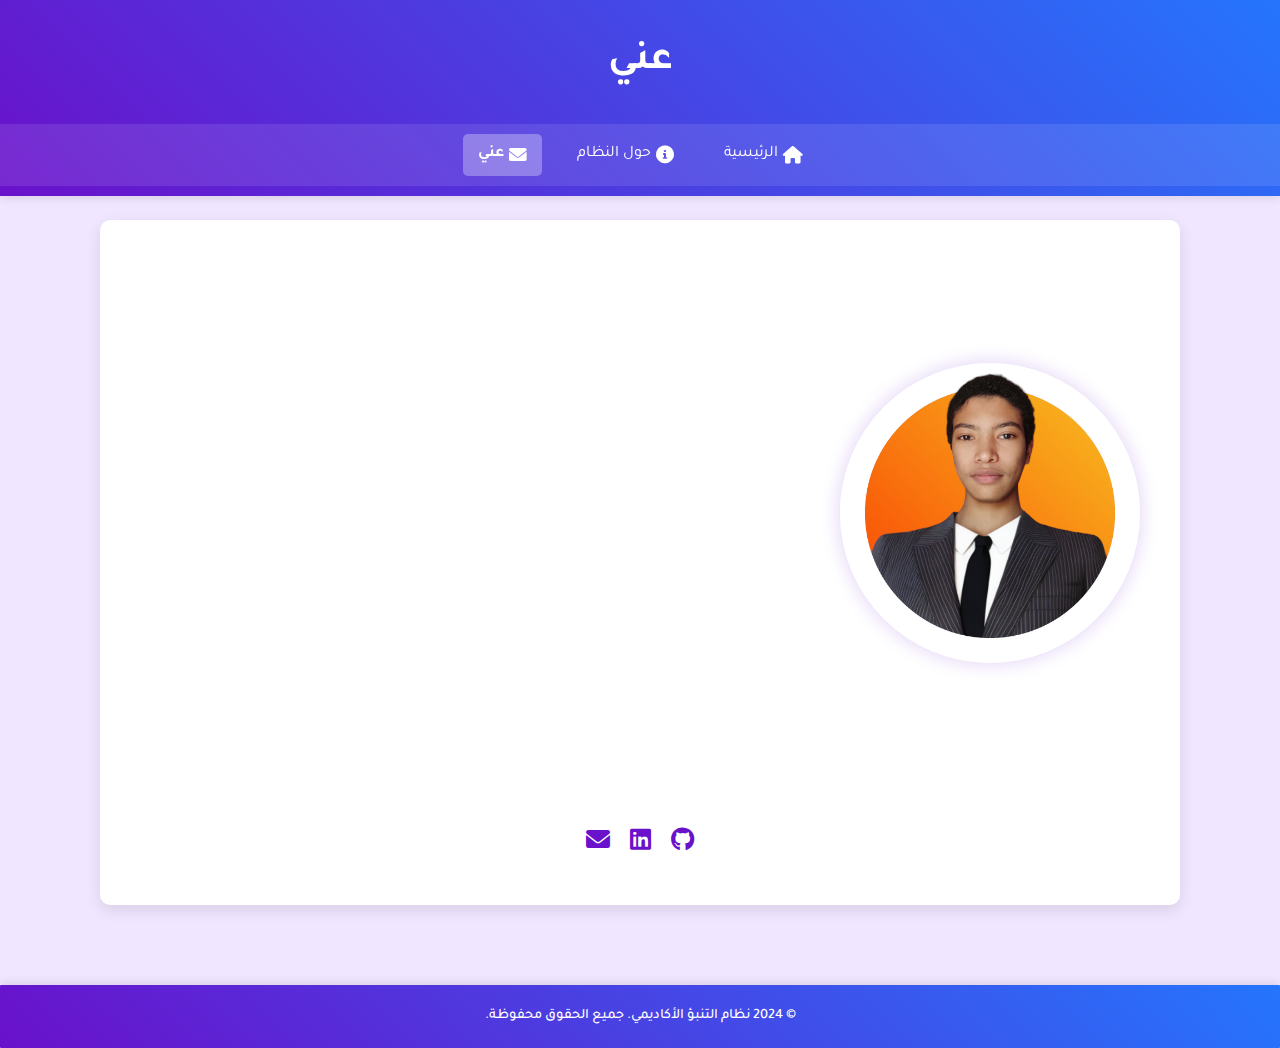
<file: contact.html>
<!DOCTYPE html>
<html lang="ar" dir="rtl">
<head>
    <meta charset="UTF-8">
    <title>عني</title>
    <link rel="stylesheet" href="style.css">
    <link rel="stylesheet" href="https://cdnjs.cloudflare.com/ajax/libs/font-awesome/6.0.0-beta3/css/all.min.css">
    <link href="https://fonts.googleapis.com/css2?family=Tajawal:wght@500;600;700&display=swap" rel="stylesheet">
    <style>

    </style>
</head>
<body>
    <header>
        <div class="title-container">
            <h1 class="page-title">عني</h1>
        </div>
        <nav>
            <ul>
                <li><a href="index.html"><i class="fas fa-home"></i> الرئيسية</a></li>
                <li><a href="about.html"><i class="fas fa-info-circle"></i> حول النظام</a></li>
                <li><a href="contact.html" class="active"><i class="fas fa-envelope"></i>عني</a></li>
            </ul>
        </nav>
    </header>

    <main>
        <section class="profile-section">
            <div class="profile-container">
                <img src="profile.png" alt="الصورة الشخصية" class="profile-image">
                <div class="profile-info">
                    <div class="info-card">
                        <h2>محمد عصام فؤاد</h2>
                        <p>مطور يتمتع بشغف لتنظيم التفاصيل وضمان كفاءة وسلاسة الأداء في جميع مشاريعي. لدي خبرة تقنية قوية وأتميز بتفكير منهجي يساعدني على تصميم حلول مستدامة وفعّالة.
                            أتعامل مع التحديات التقنية كفرص للتطوير، وأسعى باستمرار لتحسين الجودة والابتكار في جميع مشاريعي.
                        </p>
                    </div>

                    <div class="info-card">
                        <h3>المهارات التقنية</h3>
                        <div class="skills-container">
                            <div class="skill-item">Python</div>
                            <div class="skill-item">Prompt Engineering</div>
                            <div class="skill-item">FastAPI</div>
                            <div class="skill-item">SQL</div>
                            <div class="skill-item">Web Development</div>
                            <div class="skill-item">Flutter</div>
                        </div>
                    </div>
                </div>
            </div>

            <div class="contact-links">
                <a href="https://github.com/memohack" class="contact-link" target="_blank">
                    <i class="fab fa-github"></i>
                </a>
                <a href="https://www.linkedin.com/in/mohamed-esam-234b482a2" class="contact-link" target="_blank">
                    <i class="fab fa-linkedin"></i>
                </a>
                <a href="mailto:mesam7849@gmail.com" class="contact-link">
                    <i class="fas fa-envelope"></i>
                </a>
            </div>
        </section>
    </main>

    <footer>
        <p>&copy; 2024 نظام التنبؤ الأكاديمي. جميع الحقوق محفوظة.</p>
    </footer>

    <script src="animation.js"></script>
</body>
</html>
</file>
<file: style.css>
:root {
    --main-font: 'Tajawal', sans-serif;
}

* {
    font-family: var(--main-font);
}

h1{
        font-weight: 900;
}

p{
    font-weight: 500;
}

body {
    margin: 0;
    padding: 0;
    box-sizing: border-box;
    line-height: 1.6;
    background-color: #f0e6ff;
    color: #333;
    padding-top: 190px;
    transition: padding-top 0.3s ease;
}

header {
    background: linear-gradient(45deg, #6a11cb, #2575fc);
    color: #fff;
    padding: 20px 0 0;
    box-shadow: 0 2px 10px rgba(0, 0, 0, 0.1);
    position: fixed;
    top: 0;
    left: 0;
    width: 100%;
    z-index: 999;
    transition: all 0.3s ease;
}

.title-container {
    display: flex;
    justify-content: center;
    margin-bottom: 20px;
    transition: all 0.3s ease;
    overflow: hidden;
    max-height: 100px;
}

.page-title {
    font-size: 2.5rem;
    font-weight: bold;
    text-align: center;
    padding: 10px 20px;
    transition: all 0.3s ease;
    margin: 0;
}

header.scrolled {
    padding: 10px 0;
}

header.scrolled .title-container {
    max-height: 0;
    margin-bottom: 0;
    opacity: 0;
}

body.scrolled {
    padding-top: 60px;
}

main {
    padding: 30px;
    max-width: 1200px;
    margin: 0 auto;
    min-height: calc(100vh - 350px);
    display: flex;
    flex-direction: column;
}

section {
    flex: 1;
    background: #fff;
    padding: 25px;
    margin: 20px 0;
    border-radius: 10px;
    box-shadow: 0 5px 15px rgba(0, 0, 0, 0.1);
}

.form-container {
    display: grid;
    grid-template-columns: repeat(auto-fit, minmax(250px, 1fr));
    gap: 20px;
    padding: 20px;
    background-color: #f9f9f9;
    border-radius: 10px;
    box-shadow: 0 4px 6px rgba(0,0,0,0.1);
}
.form-group {
    display: flex;
    flex-direction: column;
}
.form-group label {
    margin-bottom: 8px;
    font-weight: bold;
    color: #333;
}
.form-group input,
.form-group select {
    padding: 10px;
    border: 2px solid #ddd;
    border-radius: 8px;
    transition: border-color 0.3s ease;
}
.form-group input:focus,
.form-group select:focus {
    border-color: #6a11cb;
    outline: none;
    box-shadow: 0 0 5px rgba(106, 17, 203, 0.3);
}
#result {
    margin-top: 20px;
    text-align: center;
    padding: 15px;
    border-radius: 8px;
    font-weight: bold;
}
.submit-btn-container {
    grid-column: 1 / -1;
    display: flex;
    justify-content: center;
    margin-top: 20px;
}
.btn {
    padding: 12px 30px;
    font-size: 1.1em;
    background-color: #6a11cb;
    color: white;
    border: none;
    border-radius: 8px;
    cursor: pointer;
    transition: background-color 0.3s ease, transform 0.2s ease;
}
.btn:hover {
    background-color: #5600b3;
    transform: translateY(-2px);
}

nav {
    width: 100%;
    background-color: rgba(255, 255, 255, 0.1);
    padding: 10px 0;
    margin-bottom: 10px;
}

nav ul {
    list-style: none;
    padding: 0;
    margin: 0;
    display: flex;
    justify-content: center;
    gap: 20px;
}

nav ul li a {
    color: white;
    text-decoration: none;
    padding: 8px 15px;
    border-radius: 5px;
    transition: all 0.3s ease;
    display: flex;
    align-items: center;
    gap: 5px;
}

nav ul li a:hover {
    background-color: rgba(255, 255, 255, 0.2);
}

nav ul li a.active {
    background-color: rgba(255, 255, 255, 0.3);
    font-weight: bold;
}

nav ul li a i {
    font-size: 1.1em;
}

footer {
    background: linear-gradient(45deg, #6a11cb, #2575fc);
    color: white;
    text-align: center;
    padding: 20px;
    margin-top: 50px;
    border-radius: 1px;
    box-shadow: 0 -2px 10px rgba(0, 0, 0, 0.1);
}

footer p {
    margin: 0;
    font-size: 0.9em;
}

header.scrolled nav {
    padding: 5px 0;
}


@media (max-width: 768px) {
    nav ul {
        flex-direction: column;
        align-items: center;
        gap: 10px;
    }

    nav ul li a {
        width: 200px;
        justify-content: center;
    }

    header.scrolled nav {
        padding: 5px 0;
    }

    .page-title {
        font-size: 1.8rem;
    }
}

nav, nav ul li a, footer {
    transition: all 0.3s ease;
}


.container {
    max-width: 1200px;
    margin: 0 auto;
    padding: 20px;
}

#result {
    background-color: #fff;
    padding: 20px;
    border-radius: 10px;
    box-shadow: 0 2px 5px rgba(0,0,0,0.1);
    margin-top: 30px;
    transition: all 0.3s ease;
}

#result:not(:empty) {
    animation: fadeIn 0.5s ease;
}

@keyframes fadeIn {
    from {
        opacity: 0;
        transform: translateY(10px);
    }
    to {
        opacity: 1;
        transform: translateY(0);
    }
}

/*about page style*/


.timeline {
    max-width: 1200px;
    margin: 50 auto;
    padding: 20px;
}

.timeline-item {
    opacity: 0;
    transform: translateY(50px);
    transition: all 0.8s ease;
    margin-bottom: 40px;
    position: relative;
    padding: 20px;
    background: white;
    border-radius: 10px;
    box-shadow: 0 4px 15px rgba(0,0,0,0.1);
}

.timeline-item.visible {
    opacity: 1;
    transform: translateY(0);
}

.timeline-item::after {
    content: '';
    position: absolute;
    width: 20px;
    height: 20px;
    background: #6a11cb;
    border-radius: 50%;
    right: -40px;
}

.timeline-item::before {
    content: '';
    position: absolute;
    width: 2px;
    height: 100%;
    background: #6a11cb;
    right: -31px;
    top: 0;
}

.timeline-item:last-child::before {
    display: none;
}

.models-list {
    display: grid;
    grid-template-columns: repeat(auto-fill, minmax(200px, 1fr));
    gap: 15px;
    margin-top: 15px;
}

.model-item {
    background: #f8f9fa;
    padding: 10px;
    border-radius: 8px;
    text-align: center;
    transition: all 0.3s ease;
}

.model-item:hover {
    transform: translateY(-5px);
    box-shadow: 0 5px 15px rgba(0,0,0,0.1);
}

.features-list {
    margin-top: 15px;
}

.feature-category {
    margin-bottom: 15px;
}

.feature-category h4 {
    color: #6a11cb;
    margin-bottom: 8px;
}

.feature-items {
    display: flex;
    flex-wrap: wrap;
    gap: 10px;
}

.feature-item {
    background: #f0e6ff;
    padding: 5px 15px;
    border-radius: 20px;
    font-size: 0.9em;
}

.section-title {
    color: #6a11cb;
    margin-bottom: 15px;
    font-size: 1.5em;
}


/*contact page style*/
.profile-section {
    display: flex;
    flex-direction: column;
    align-items: center;
    gap: 30px;
    padding: 40px;
    max-width: 1000px;
    margin: 0 auto;
}

.profile-container {
    display: flex;
    gap: 40px;
    align-items: center;
    flex-wrap: wrap;
    justify-content: center;
}

.profile-image {
    width: 300px;
    height: 300px;
    border-radius: 50%;
    object-fit: cover;
    box-shadow: 0 0 20px rgba(106, 17, 203, 0.2);
    transition: transform 0.5s ease;
    animation: floatAnimation 3s ease-in-out infinite;
}

.profile-info {
    flex: 1;
    min-width: 300px;
}

.info-card {
    background: white;
    padding: 25px;
    border-radius: 15px;
    box-shadow: 0 5px 15px rgba(0,0,0,0.1);
    margin-bottom: 20px;
    transform: translateY(50px);
    opacity: 0;
    animation: slideUp 0.5s ease forwards;
}

.skills-container {
    display: grid;
    grid-template-columns: repeat(auto-fit, minmax(150px, 1fr));
    gap: 15px;
    margin-top: 20px;
}

.skill-item {
    background: linear-gradient(45deg, #6a11cb, #2575fc);
    color: white;
    padding: 10px 20px;
    border-radius: 25px;
    text-align: center;
    font-size: 0.9em;
    transition: transform 0.3s ease;
}

.skill-item:hover {
    transform: translateY(-5px);
}

.contact-links {
    display: flex;
    justify-content: center;
    gap: 20px;
    margin-top: 30px;
}

.contact-link {
    color: #6a11cb;
    font-size: 1.5em;
    transition: transform 0.3s ease;
}

.contact-link:hover {
    transform: scale(1.2);
}

@keyframes floatAnimation {
    0%, 100% {
        transform: translateY(0);
    }
    50% {
        transform: translateY(-10px);
    }
}

@keyframes slideUp {
    to {
        transform: translateY(0);
        opacity: 1;
    }
}

.info-card:nth-child(1) { animation-delay: 0.2s; }
.info-card:nth-child(2) { animation-delay: 0.4s; }
.info-card:nth-child(3) { animation-delay: 0.6s; }

.achievements {
    display: grid;
    grid-template-columns: repeat(auto-fit, minmax(200px, 1fr));
    gap: 20px;
    margin-top: 20px;
}

.achievement-item {
    background: #f8f9fa;
    padding: 15px;
    border-radius: 10px;
    text-align: center;
    transition: transform 0.3s ease;
}

.achievement-item:hover {
    transform: translateY(-5px);
    background: linear-gradient(45deg, #6a11cb20, #2575fc20);
}


@media (max-width: 768px) {
    body {
        padding-top: 150px;
    }

    .page-title {
        font-size: 1.8rem;
        padding: 5px 10px;
    }

    main {
        padding: 15px;
    }

    .form-container {
        grid-template-columns: 1fr;
        gap: 15px;
        padding: 15px;
    }

    .profile-container {
        flex-direction: column;
        gap: 20px;
    }

    .profile-image {
        width: 200px;
        height: 200px;
    }

    .profile-info {
        width: 100%;
    }

 
    .timeline {
        padding: 10px;
    }

    .timeline-item {
        margin-right: 20px;
    }

    .timeline-item::after {
        right: -30px;
    }

    .timeline-item::before {
        right: -21px;
    }

    .models-list {
        grid-template-columns: repeat(auto-fill, minmax(140px, 1fr));
    }
}


@media (min-width: 769px) and (max-width: 1024px) {
    .form-container {
        grid-template-columns: repeat(2, 1fr);
    }

    .profile-container {
        gap: 30px;
    }

    .profile-image {
        width: 250px;
        height: 250px;
    }
}


@media (max-width: 480px) {
    body {
        padding-top: 120px;
    }

    .page-title {
        font-size: 1.5rem;
    }

    .form-group {
        margin-bottom: 10px;
    }

    .form-group label {
        font-size: 0.9em;
    }

    .form-group input,
    .form-group select {
        padding: 8px;
        font-size: 0.9em;
    }

    .btn {
        padding: 10px 20px;
        font-size: 1em;
    }

    .profile-image {
        width: 180px;
        height: 180px;
    }

    .skills-container {
        grid-template-columns: repeat(auto-fill, minmax(120px, 1fr));
    }

    .contact-links {
        gap: 15px;
    }

    .contact-link {
        font-size: 1.2em;
    }

    
    nav ul li a {
        padding: 12px 20px;
    }

    .feature-items {
        flex-direction: column;
        gap: 8px;
    }

    .feature-item {
        text-align: center;
    }
}


@media (min-width: 1025px) {
    .form-container {
        grid-template-columns: repeat(3, 1fr);
    }

    .container {
        padding: 30px;
    }
}


.form-group input,
.form-group select,
.btn {
    width: 100%;
    box-sizing: border-box;
}

@media (hover: none) {
    .btn:active {
        transform: scale(0.98);
    }

    nav ul li a:active {
        background-color: rgba(255, 255, 255, 0.3);
    }

    .skill-item:active {
        transform: translateY(-2px);
    }
}


@media (max-width: 768px) {
    body {
        font-size: 16px;
        line-height: 1.4;
    }

    h1, h2, h3 {
        line-height: 1.3;
    }

    .info-card {
        padding: 15px;
    }

    footer p {
        font-size: 0.8em;
    }
}


@media (max-width: 1024px) {
    section {
        margin: 10px 0;
        padding: 15px;
    }

    .timeline-item {
        padding: 15px;
        margin-bottom: 30px;
    }

    .models-list {
        gap: 10px;
    }
}
</file>
